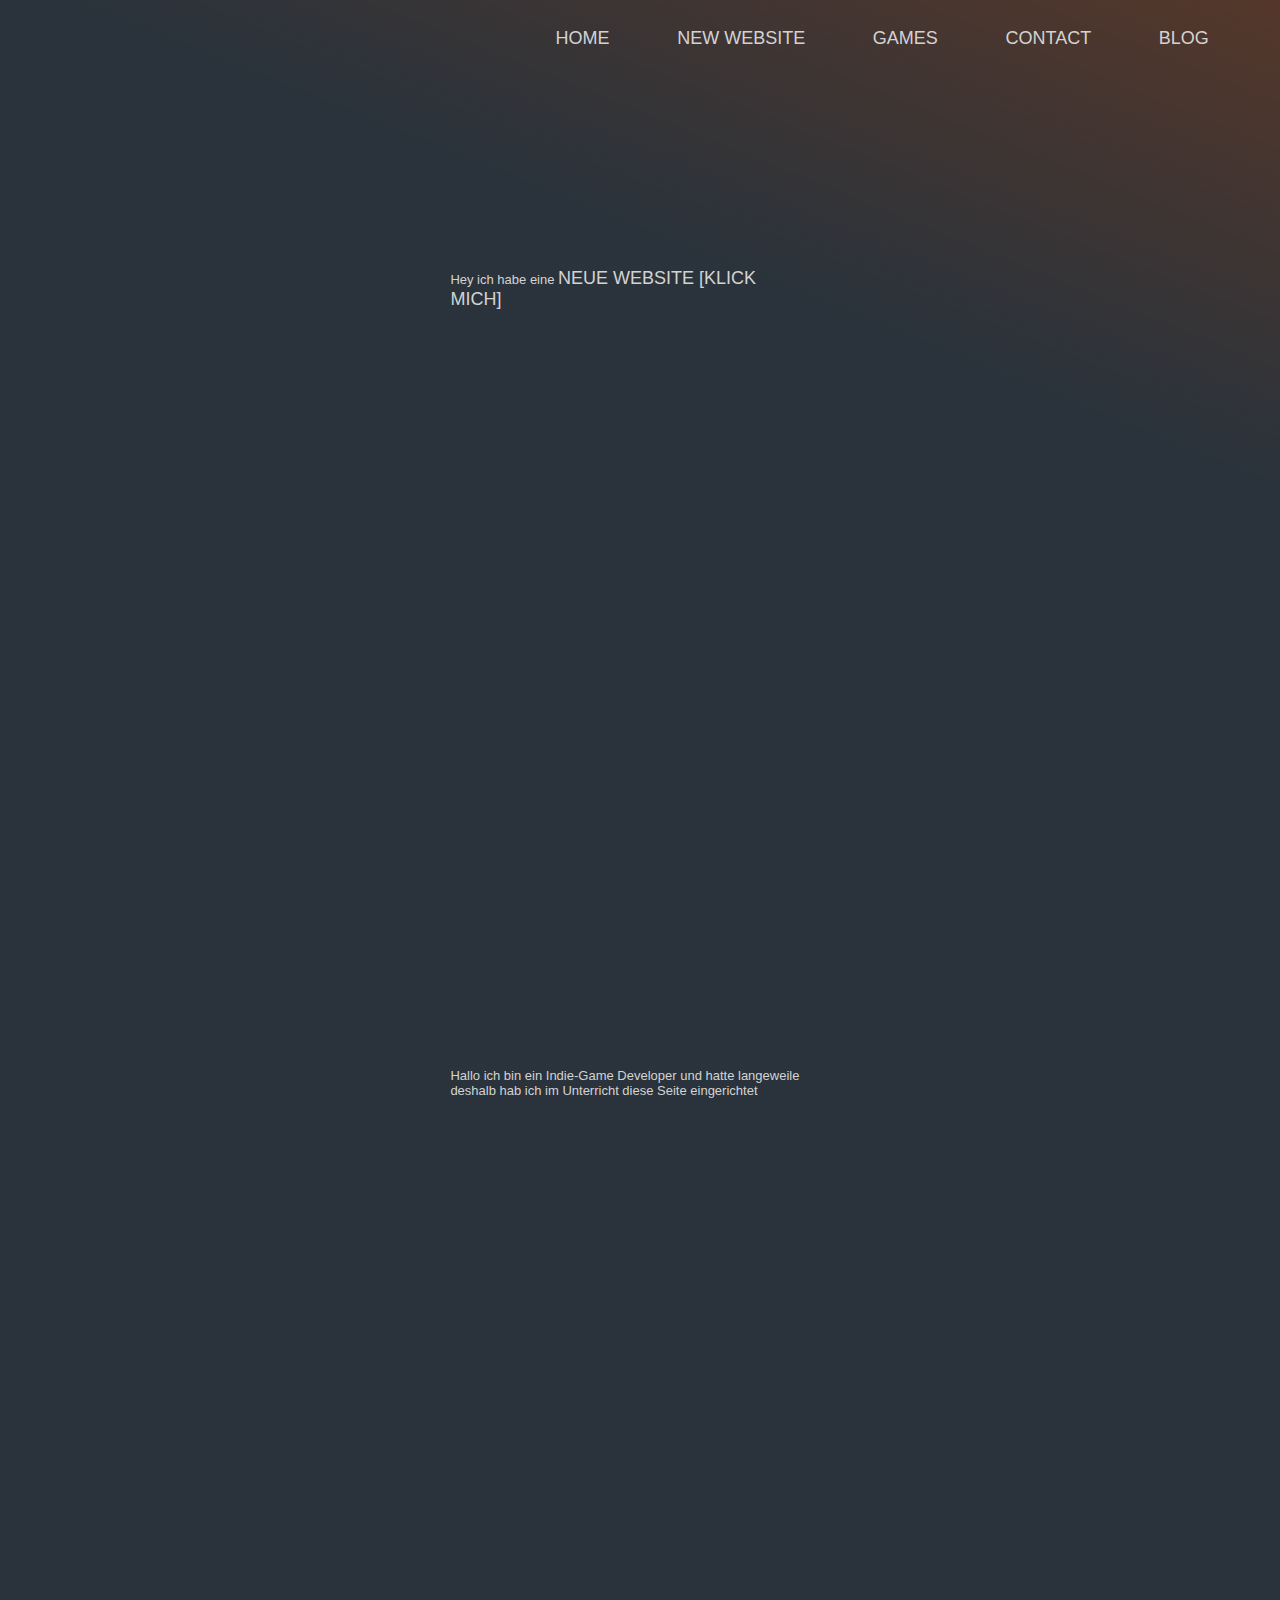
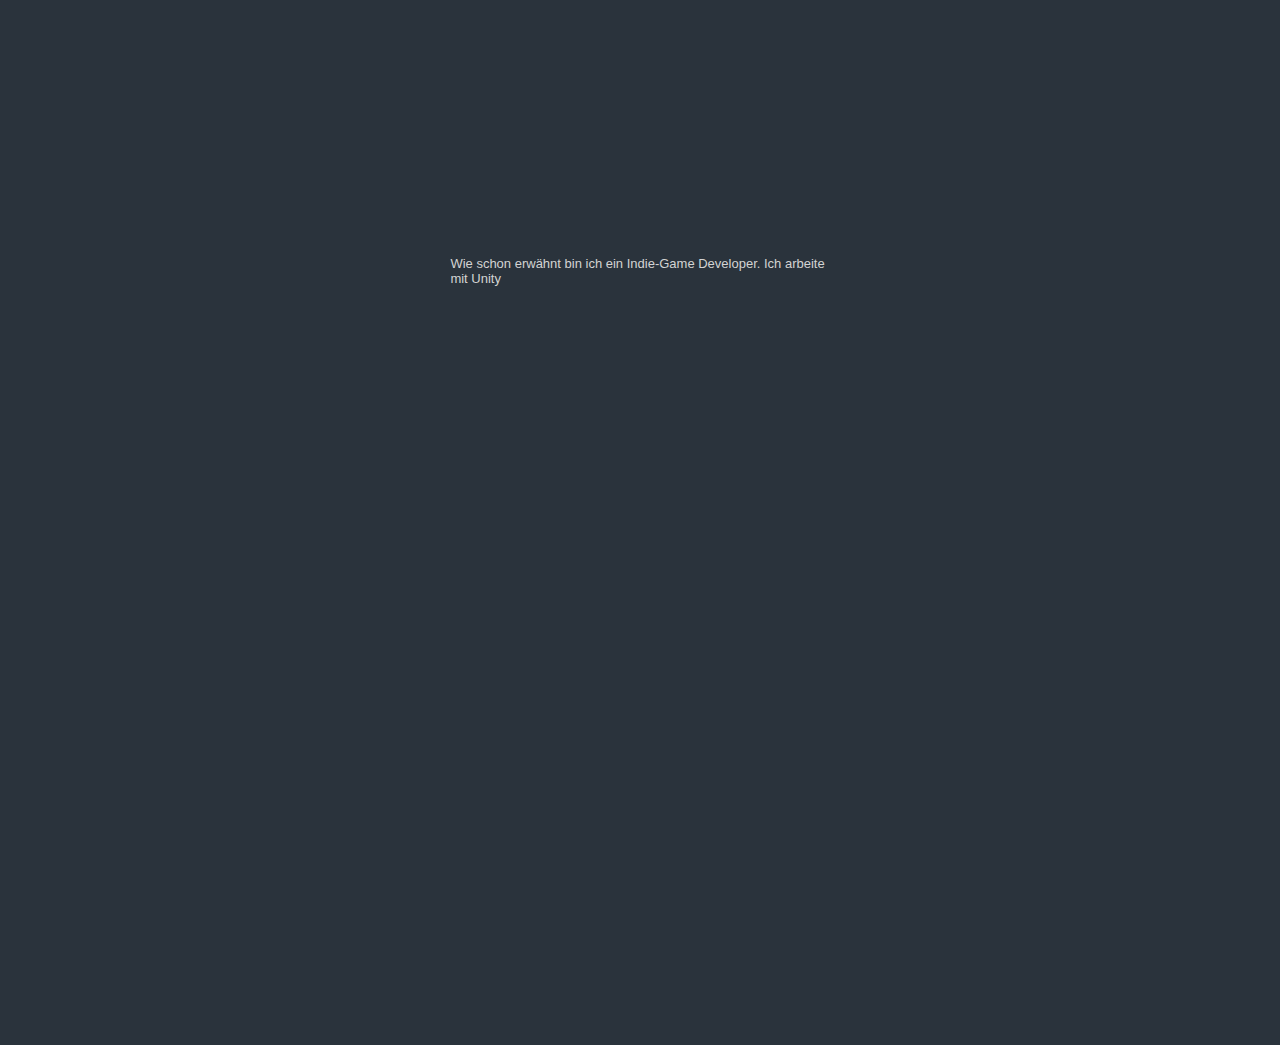
<file: index.html>
<!Doctype Html>
<html>
    <head>
        <meta charset="utf-8">
        <title>Dev-Blog</title>
        <link rel="stylesheet" href="CSS/index.css">
    </head>
    <body>
        <div class="navigation">
            <a href="index.html">home</a>
            <a href="https://dreamy-jang-be42a0.netlify.com/">New Website</a>
            <a href="games.html">Games</a>
            <a href="contact.html">contact</a>
            <a href="blog.html">Blog</a>
        </div>
        <div class="page">
            <p> Hey ich habe eine <a href="https://dreamy-jang-be42a0.netlify.com/">Neue Website [KLICK MICH]</a></p>
            <p>
                Hallo ich bin ein Indie-Game Developer und hatte 
                langeweile deshalb hab ich im Unterricht diese
                Seite eingerichtet
            </p>
            <p>
                Wie schon erwähnt bin ich ein Indie-Game Developer.
                Ich arbeite mit Unity
            </p>
        </div>
    </body>
</html>
</file>
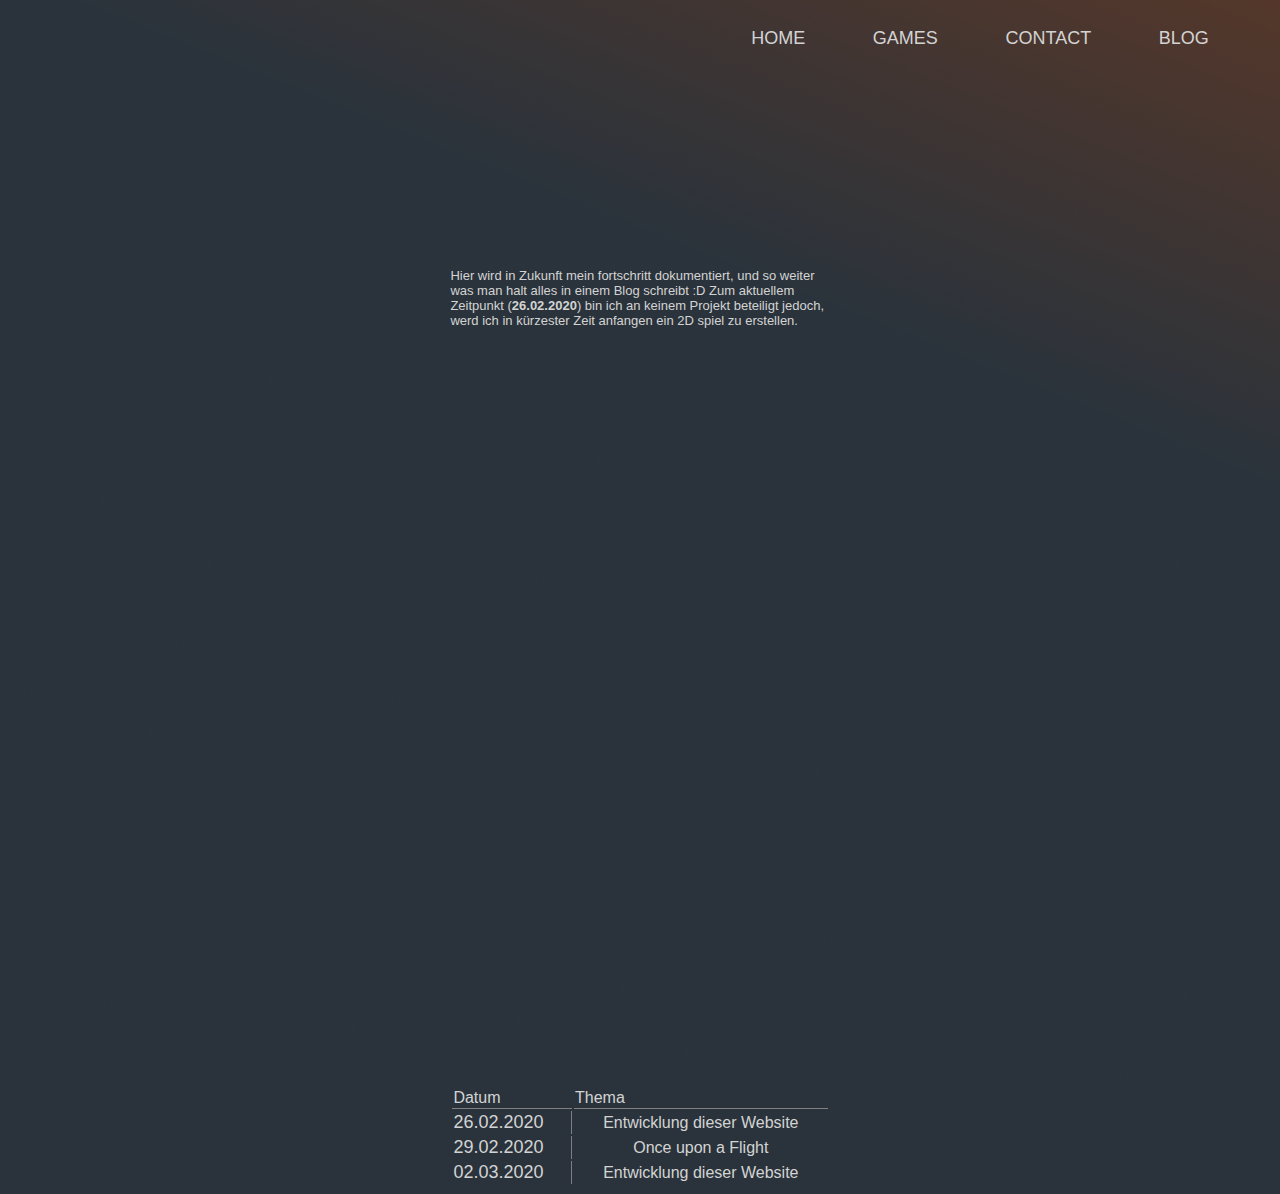
<file: blog.html>
<!Doctype Html>
<html>
    <head>
        <meta charset="utf-8">
        <title>Dev-Blog</title>
        <link rel="stylesheet" href="CSS/index.css">
    </head>
    <body>
        <div class="navigation">
            <a href="index.html">home</a>
            <a href="games.html">Games</a>
            <a href="contact.html">contact</a>
            <a href="blog.html">Blog</a>
        </div>
        <div class="page">
            <p>
                Hier wird in Zukunft mein fortschritt dokumentiert, und so weiter 
                was man halt alles in einem Blog schreibt :D
                Zum aktuellem Zeitpunkt (<b>26.02.2020</b>) bin ich an keinem Projekt
                beteiligt jedoch, werd ich in kürzester Zeit anfangen ein 2D spiel zu 
                erstellen.
            </p>
            <table width="100%">
                <tr>
                    <td class="table-header">Datum</td>
                    <td class="table-header">Thema</td>
                </tr>
                <tr>
                    <td class="table-date"><a target="_blank" href="BLOG/26_02_2020.html">26.02.2020</a></td>
                    <td class="table-text">Entwicklung dieser Website</td>
                </tr>
                <tr>
                    <td class="table-date"><a target="_blank" href="BLOG/29_02_2020.html">29.02.2020</a></td>
                    <td class="table-text">Once upon a Flight</td>
                </tr>
                <tr>
                    <td class="table-date"><a target="_blank" href="BLOG/02_03_2020.html">02.03.2020</a></td>
                    <td class="table-text">Entwicklung dieser Website</td>
                </tr>
            </table>
        </div>
    </body>
</html>
</file>
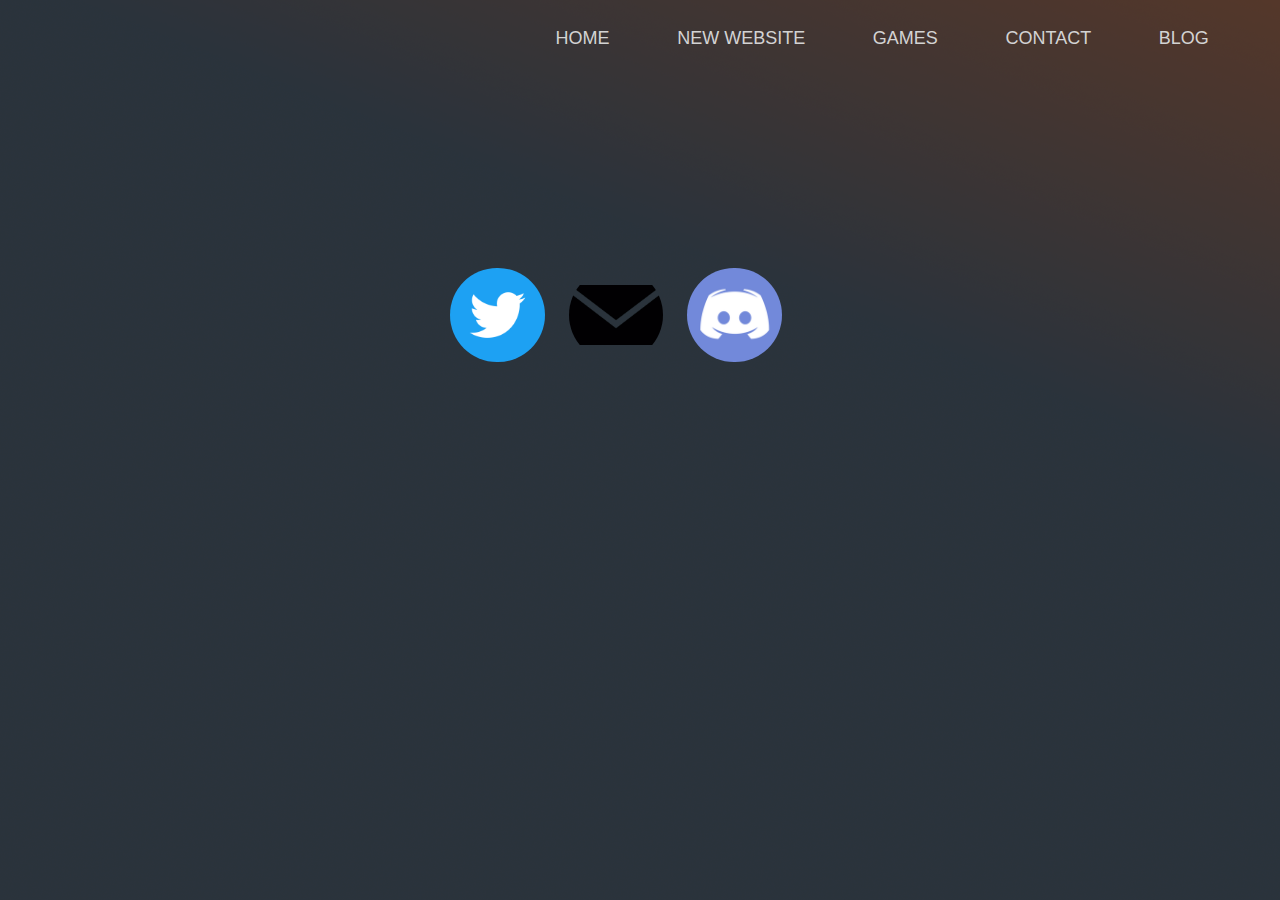
<file: contact.html>
<!Doctype Html>
<html>
    <head>
        <meta charset="utf-8">
        <title>Dev-Blog</title>
        <link rel="stylesheet" href="CSS/index.css">
    </head>
    <body>
        <div class="navigation">
            <a href="index.html">home</a>
            <a href="https://dreamy-jang-be42a0.netlify.com/">New Website</a>
            <a href="games.html">Games</a>
            <a href="contact.html">contact</a>
            <a href="blog.html">Blog</a>
        </div>
        <div class="page">
            <a target="_blank" href="https://www.twitter.com/falscherIdiot"><img src="IMG/twitter.png" style="border-radius: 50%; width: 25%; height: 25%;" title="@falscherIdiot"></a> 
            <a href="mailto:falscherIdiot@gmail.com"><img src="IMG/MAIL.PNG" style="border-radius: 50%; width: 25%; height: 25%;" title="falscherIdiot@gmail.com"></a>
            <a href="https://discord.gg/esZgCG"><img src="IMG/Discord.png" style="border-radius: 50%; width: 25%; height: 25%;" title="https://discord.gg/esZgCG"></a>
        </div>
    </body>
</html>
</file>
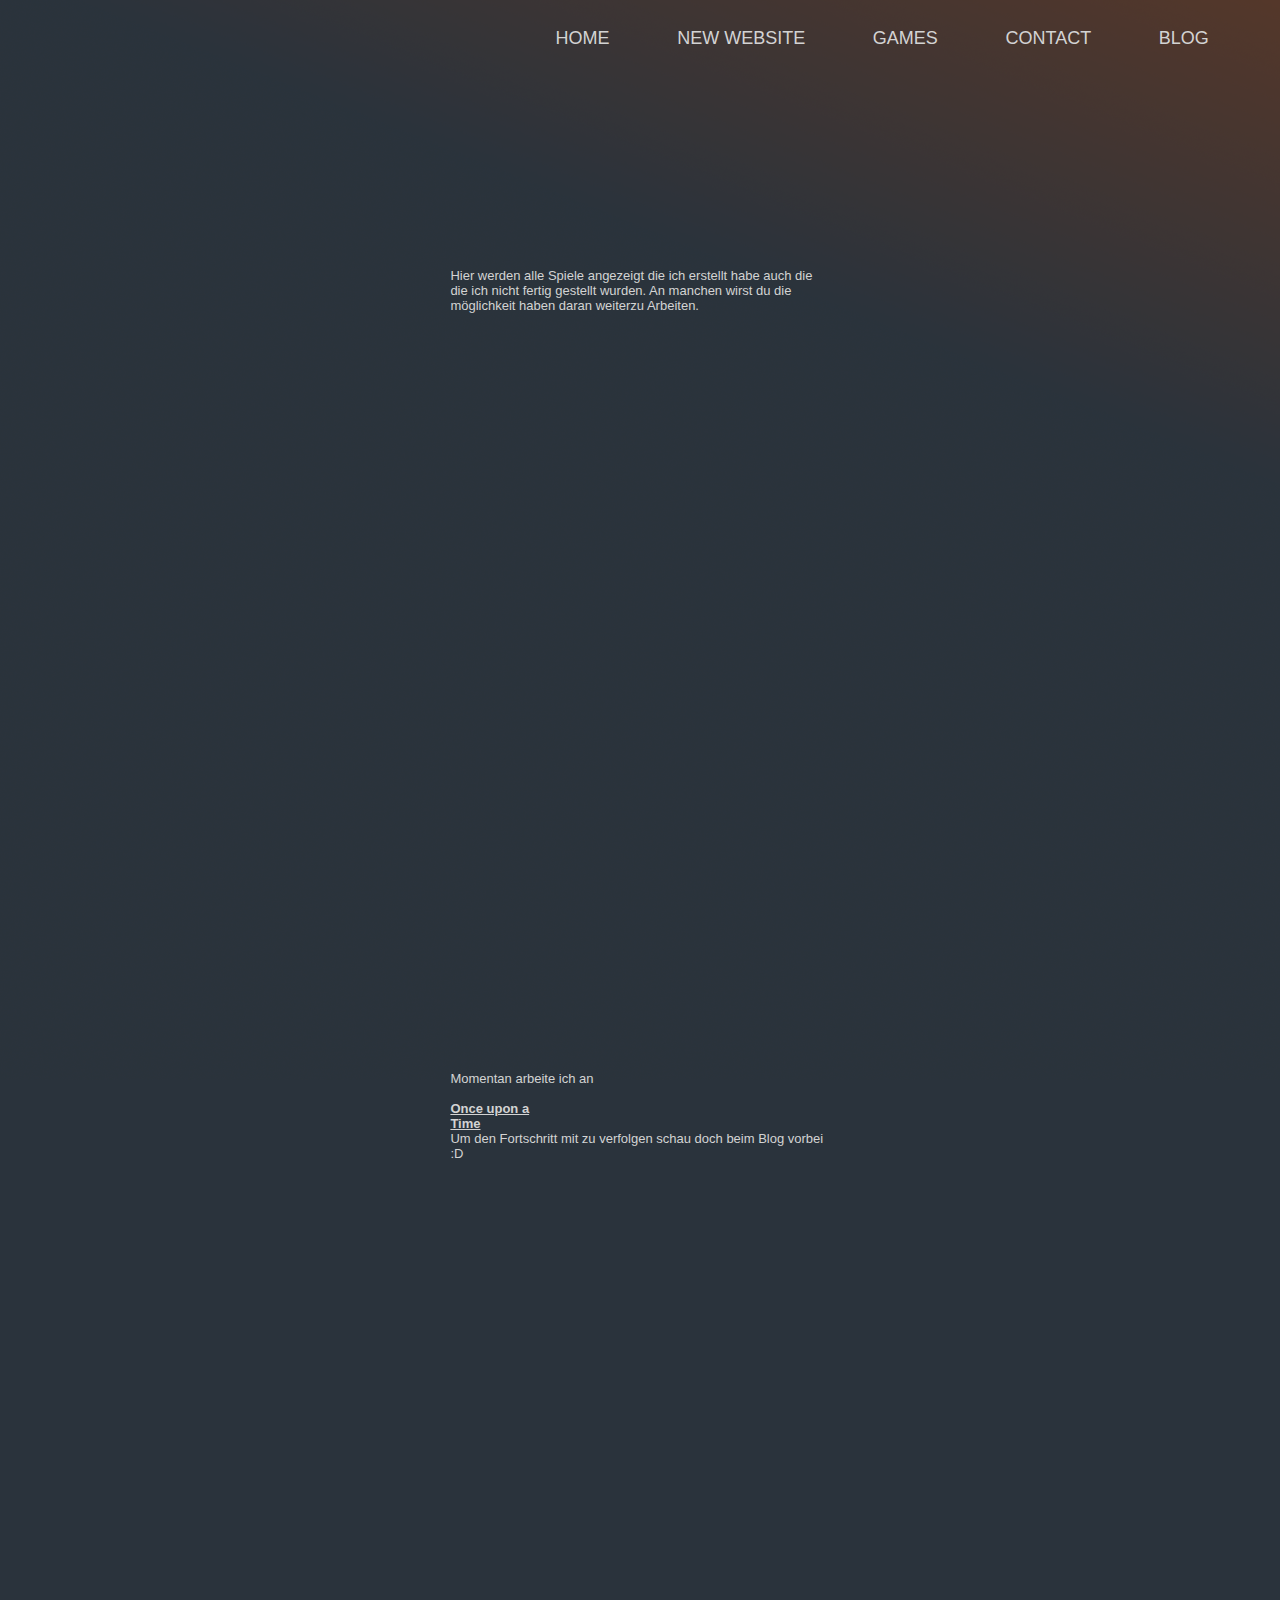
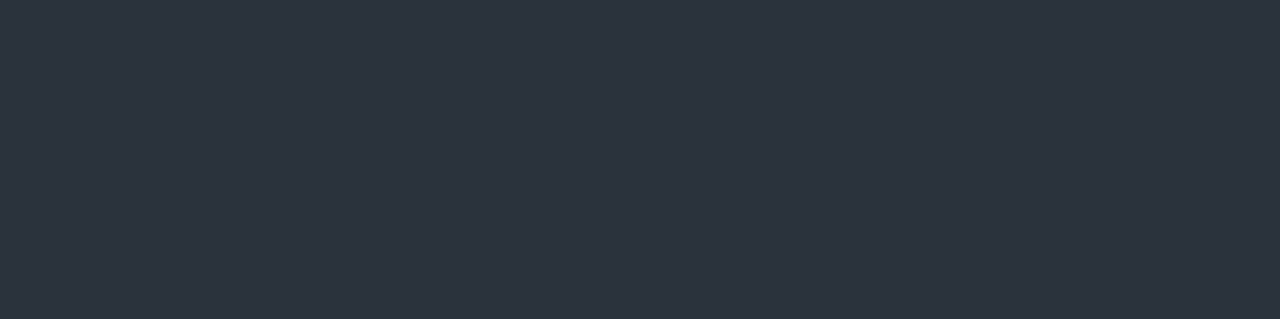
<file: games.html>
<!Doctype Html>
<html>
    <head>
        <meta charset="utf-8">
        <title>Dev-Blog</title>
        <link rel="stylesheet" href="CSS/index.css">
    </head>
    <body>
        <div class="navigation">
            <a href="index.html">home</a>
            <a href="https://dreamy-jang-be42a0.netlify.com/">New Website</a>
            <a href="games.html">Games</a>
            <a href="contact.html">contact</a>
            <a href="blog.html">Blog</a>
        </div>
        <div class="page">
            <p>
                Hier werden alle Spiele angezeigt die ich erstellt habe
                auch die die ich nicht fertig gestellt wurden. An manchen
                wirst du die möglichkeit haben daran weiterzu Arbeiten.
            </p>
            <p>
                Momentan arbeite ich an <br><br>
                <u>Once upon a Time</u><br>
                Um den Fortschritt mit zu verfolgen schau doch beim Blog vorbei :D
            </p>
        </div>
    </body>
</html>
</file>
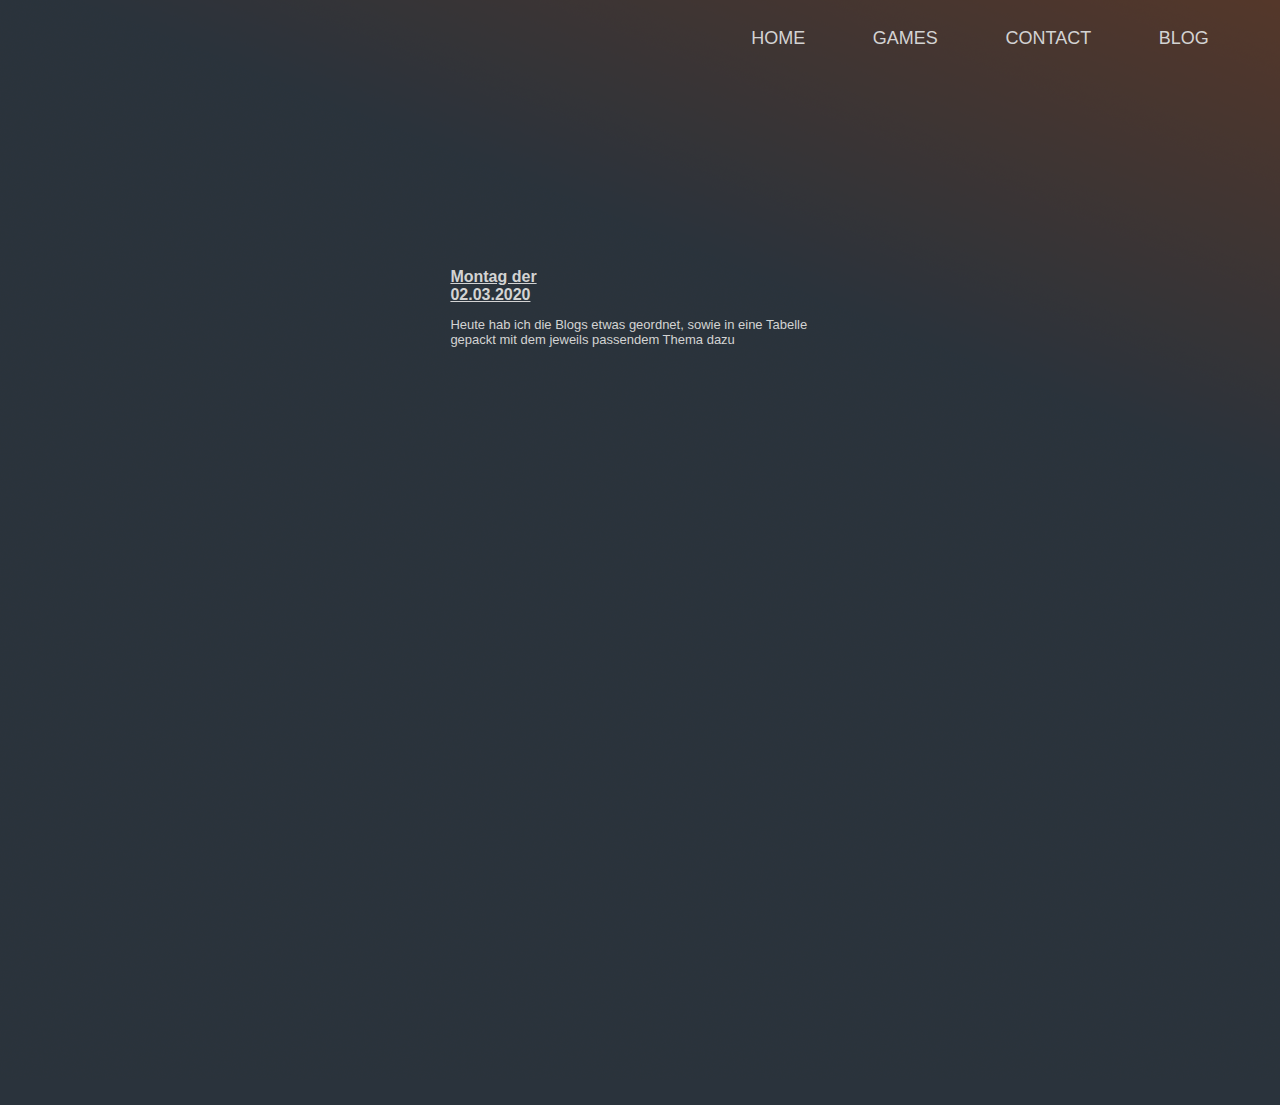
<file: BLOG/02_03_2020.html>
<!Doctype Html>
<html>
    <head>
        <meta charset="utf-8">
        <title>Mittwoch 26.02.2020</title>
        <link rel="stylesheet" href="../CSS/index.css">
    </head>
    <body>
        <div class="navigation">
            <a href="../index.html">home</a>
            <a href="../games.html">Games</a>
            <a href="../contact.html">contact</a>
            <a href="../blog.html">Blog</a>
        </div>
        <div class="page">
            <u>Montag der 02.03.2020</u>
            <p>
                Heute hab ich die Blogs etwas geordnet, sowie in eine Tabelle gepackt mit dem jeweils passendem
                Thema dazu
            </p>
        </div>
    </body>
</html>
</file>
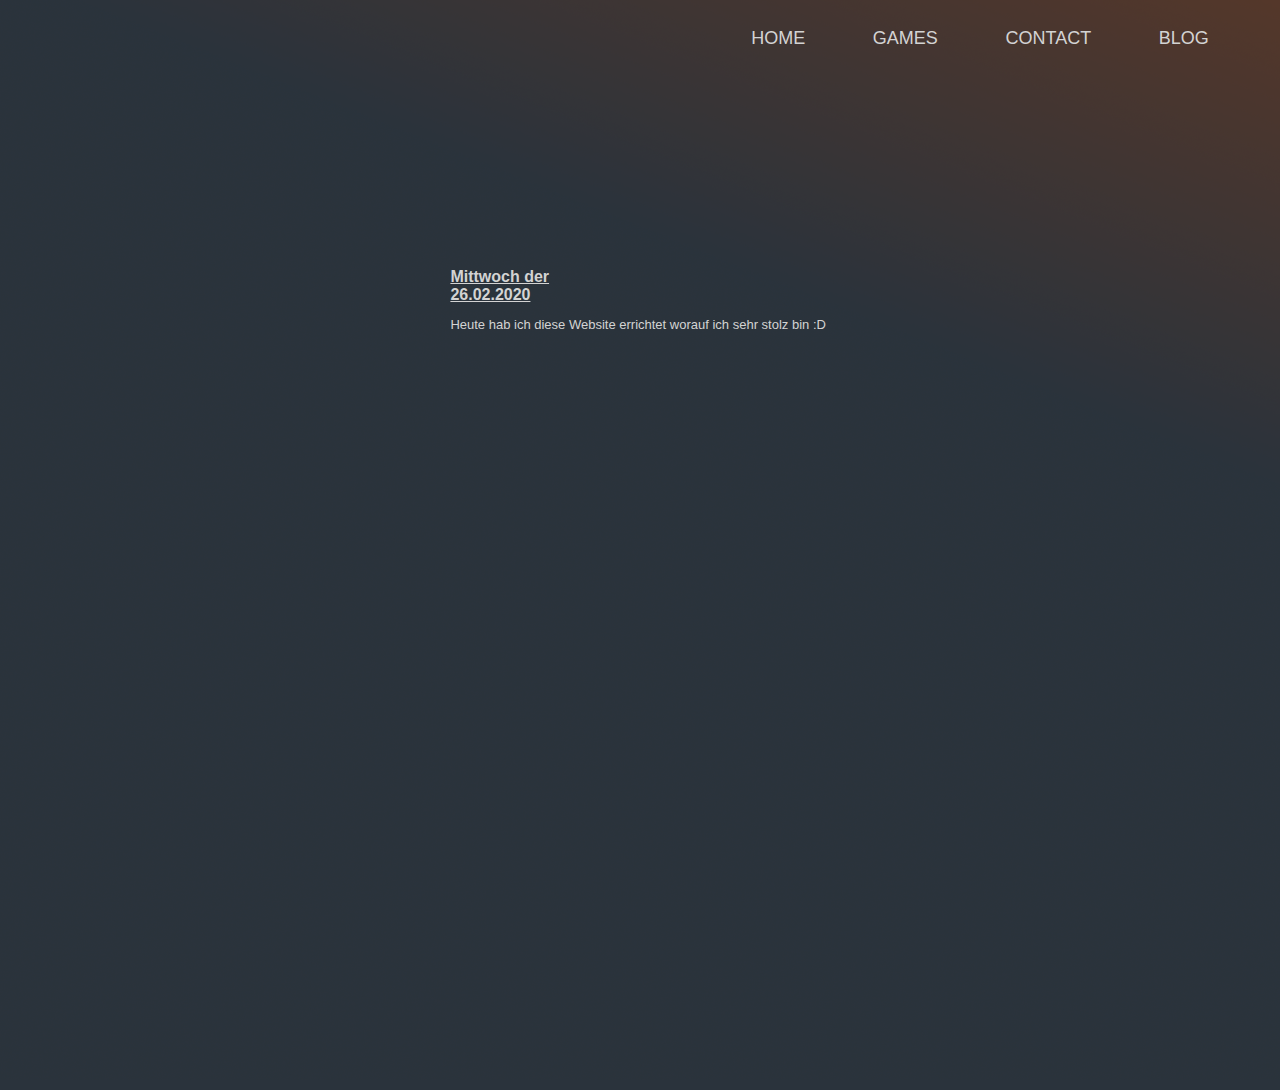
<file: BLOG/26_02_2020.html>
<!Doctype Html>
<html>
    <head>
        <meta charset="utf-8">
        <title>Mittwoch 26.02.2020</title>
        <link rel="stylesheet" href="../CSS/index.css">
    </head>
    <body>
        <div class="navigation">
            <a href="../index.html">home</a>
            <a href="../games.html">Games</a>
            <a href="../contact.html">contact</a>
            <a href="../blog.html">Blog</a>
        </div>
        <div class="page">
            <u>Mittwoch der 26.02.2020</u>
            <p>
                Heute hab ich diese Website errichtet worauf ich sehr stolz bin :D
            </p>
        </div>
    </body>
</html>
</file>
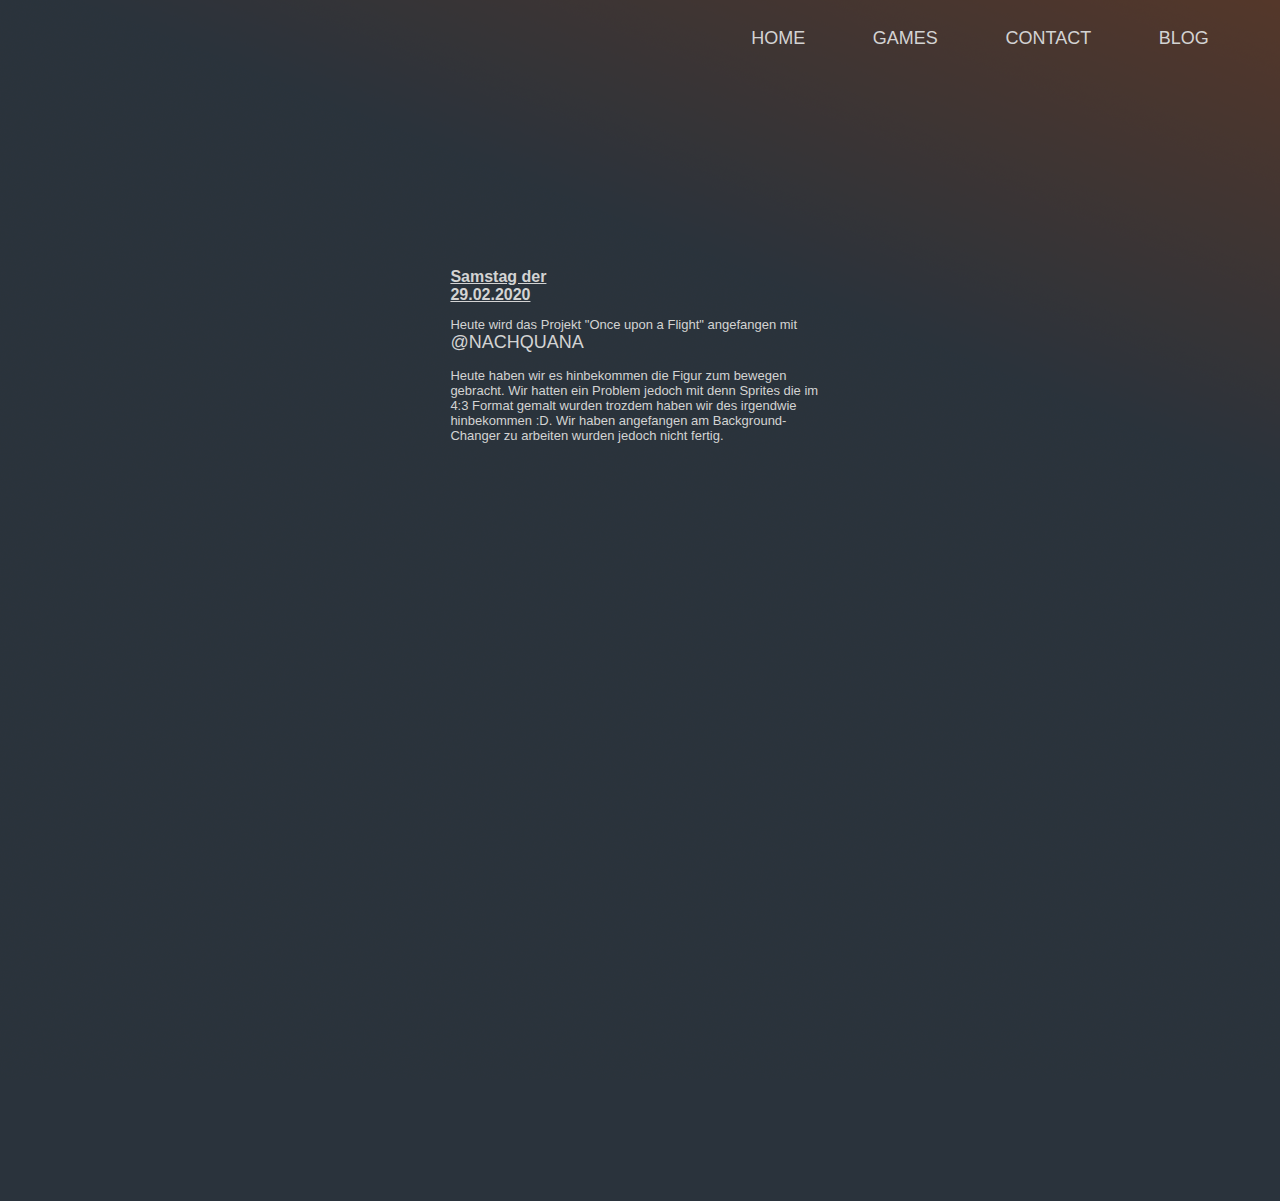
<file: BLOG/29_02_2020.html>
<!Doctype Html>
<html>
    <head>
        <meta charset="utf-8">
        <title>Samstag 29.02.2020</title>
        <link rel="stylesheet" href="../CSS/index.css">
    </head>
    <body>
        <div class="navigation">
            <a href="../index.html">home</a>
            <a href="../games.html">Games</a>
            <a href="../contact.html">contact</a>
            <a href="../blog.html">Blog</a>
        </div>
        <div class="page">
            <u>Samstag der 29.02.2020</u>
            <p>
                Heute wird das Projekt "Once upon a Flight" angefangen mit <a target="_blank" href="https://www.instagram.com/nachquana/">@nachquana</a>
                <br><br>
                Heute haben wir es hinbekommen die Figur zum bewegen gebracht. Wir hatten ein Problem jedoch mit denn Sprites die im 4:3 Format gemalt wurden 
                trozdem haben wir des irgendwie hinbekommen :D. Wir haben angefangen am Background-Changer zu arbeiten wurden jedoch nicht fertig.
            </p>
        </div>
    </body>
</html>
</file>
<file: CSS/index.css>
*{
    font-family: Arial;
    color: lightgrey;
}
a{
    text-transform: uppercase;
    font-size: large;
    margin-right: 5%;
    text-decoration: none;
}
.navigation>a:hover{
    text-decoration: underline;
    border: solid;
    border-radius: 5px;
    border-width: 2px;
}
body{
    background-image: url("../IMG/BG.png");
    background-repeat: no-repeat;
    background-color: #2a333c;
}
.navigation{
    top: 50px;
    right: 15px;
    height: 50px;
    width: 100%;
    padding-top: 20px;
    text-align: right;
}
.page{
    margin-top: 15%;
    margin-left: 35%;
    margin-right: 35%; 
}
.page>p{
    margin-bottom: 200%;
    font-size: small;
}
.images{
    margin: 0 auto;
}
u{
    font-weight: bold;
    margin-bottom: 30px;
    margin-right: 100%;
}
.table-text{
    text-align: center;
}
.table-date{
    border-right: 1px solid grey;
}
.table-header{
    border-bottom: 1px solid grey;
}
</file>
